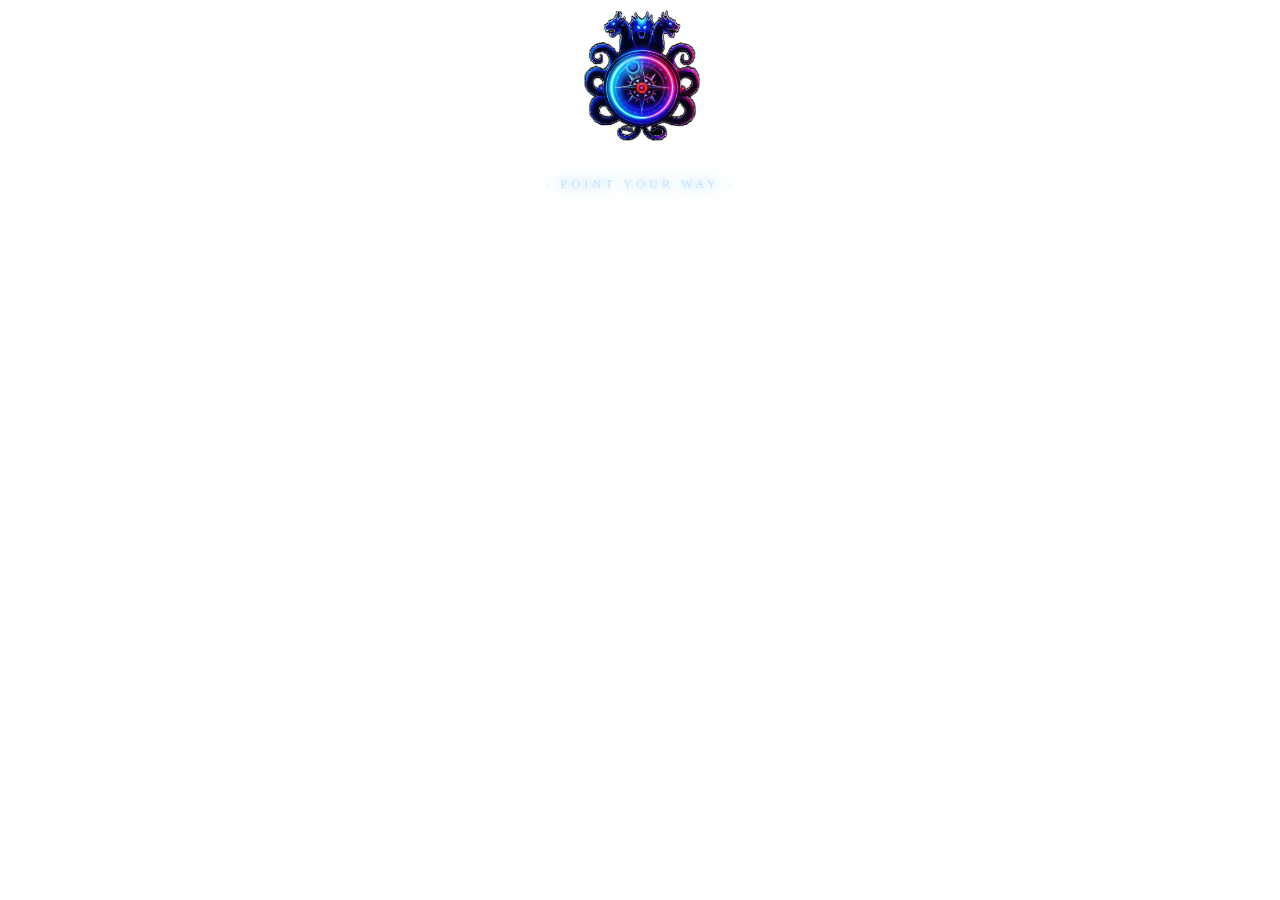
<file: logo.html>
<!DOCTYPE html>
<html lang="en">
<head>
<meta charset="UTF-8">
<meta name="viewport" content="width=device-width, initial-scale=1.0">
<title>Hydra Compass</title>
<style>
  @import url('https://fonts.googleapis.com/css2?family=Cinzel:wght@400;700&display=swap');
  *,*::before,*::after{margin:0;padding:0;box-sizing:border-box}

 body {
  margin: 0;
  background: transparent !important;
  overflow: hidden;
  display: flex;
  align-items: center;
  justify-content: center;


  }

  .scene {
  position: relative;
  width: 148px;
  height: 148px;
  z-index: 2;
}

.bg-image {
  position: absolute;
  inset: 0;
  width: 100%;
  height: 100%;
  object-fit: contain;
  object-position: center;
  pointer-events: none;
  user-select: none;
  display: block;
  z-index: 1;
}

.overlay-svg,
.orb,
.direction-label,
.hint {
  z-index: 2;
}

  .orb{animation:orbPulse 1.2s ease-in-out infinite alternate}
  @keyframes orbPulse{
    from{filter:drop-shadow(0 0 4px #f40) drop-shadow(0 0 10px #f40)}
    to  {filter:drop-shadow(0 0 9px #f60) drop-shadow(0 0 26px #f20)}
  }

  .cursor {
    position:fixed;width:14px;height:14px;
    border:2px solid rgba(80,200,255,.85);
    border-radius:50%;pointer-events:none;
    z-index:9999;transform:translate(-50%,-50%);
    box-shadow:0 0 8px #4af,0 0 16px #4af;
  }
  .cursor::after{
    content:'';position:absolute;inset:2px;
    background:rgba(80,200,255,.35);border-radius:50%;
  }

  .direction-label {
    position:absolute;bottom:-44px;left:50%;
    transform:translateX(-50%);
    color:rgba(180,220,255,.8);
    font-size:12px;letter-spacing:.35em;text-transform:uppercase;
    pointer-events:none;
    text-shadow:0 0 12px rgba(80,180,255,.9);
    white-space:nowrap;
  }
  .hint {
    position:absolute;top:-38px;left:50%;
    transform:translateX(-50%);
    color:rgba(120,180,255,.55);font-size:10px;letter-spacing:.5em;
    pointer-events:none;
    text-shadow:0 0 10px rgba(80,150,255,.6);
    white-space:nowrap;
  }
</style>
</head>
<body>
<div class="cursor" id="cursor"></div>
<div class="scene">
  <div class="hint">HYDRA COMPASS · MOVE YOUR CURSOR</div>

  <!-- Original image, tightly cropped -->
<img class="bg-image" src="assets/logo-clean.png">
  <!-- SVG needle overlay - all geometry anchored to (298,354) -->
  <svg class="overlay-svg" viewBox="0 0 600 600" xmlns="http://www.w3.org/2000/svg">
    <defs>
      <linearGradient id="gN" x1="0%" y1="100%" x2="0%" y2="0%">
        <stop offset="0%" stop-color="#990000"/>
        <stop offset="40%" stop-color="#ee2200"/>
        <stop offset="100%" stop-color="#ff5533"/>
      </linearGradient>
      <linearGradient id="gS" x1="0%" y1="0%" x2="0%" y2="100%">
        <stop offset="0%" stop-color="#b0ccff"/>
        <stop offset="100%" stop-color="#ffffff"/>
      </linearGradient>
      <radialGradient id="gOrb" cx="38%" cy="32%" r="62%">
        <stop offset="0%" stop-color="#ffaa66"/>
        <stop offset="40%" stop-color="#ff3300"/>
        <stop offset="100%" stop-color="#660000"/>
      </radialGradient>
      <filter id="fNeedle" x="-100%" y="-100%" width="300%" height="300%">
        <feGaussianBlur stdDeviation="2.5" result="bl"/>
        <feMerge><feMergeNode in="bl"/><feMergeNode in="SourceGraphic"/></feMerge>
      </filter>
      <filter id="fOrb" x="-120%" y="-120%" width="340%" height="340%">
        <feGaussianBlur stdDeviation="6" result="bl"/>
        <feMerge><feMergeNode in="bl"/><feMergeNode in="SourceGraphic"/></feMerge>
      </filter>
    </defs>

    <!--
      ALL needle geometry defined with center=298,354.
      rotate(deg,298,354) spins EXACTLY around the orb.
      North tip: (298, 228)
      South tip: (298, 480)
      East  tip: (424, 354)
      West  tip: (172, 354)
    -->
    <g id="needle-group" filter="url(#fNeedle)">
      <!-- North blade -->
      <polygon points="298,228  292,354  298,340  304,354"
               fill="url(#gN)"/>
      <!-- South blade -->
      <polygon points="298,480  292,354  298,368  304,354"
               fill="url(#gS)" opacity=".85"/>
      <!-- East tick -->
      <polygon points="424,354  298,350  314,354  298,358"
               fill="rgba(160,200,255,.4)"/>
      <!-- West tick -->
      <polygon points="172,354  298,350  282,354  298,358"
               fill="rgba(160,200,255,.3)"/>
    </g>

    <!-- Orb pinned to center, never rotates -->
    <g class="orb" filter="url(#fOrb)">
      <circle cx="298" cy="354" r="13" fill="url(#gOrb)"/>
      <circle cx="298" cy="354" r="7"  fill="rgba(255,80,30,.8)"/>
      <circle cx="298" cy="354" r="3.5" fill="#fff" opacity=".95"/>
      <circle cx="295" cy="351" r="1.6" fill="rgba(255,255,255,.5)"/>
    </g>
  </svg>

  <div class="direction-label" id="dir-label">· POINT YOUR WAY ·</div>
</div>

<script>
const needle = document.getElementById('needle-group');
const cursor = document.getElementById('cursor');
const label  = document.getElementById('dir-label');
const scene  = document.querySelector('.scene');

// Compass center as ratio of scene
const CX_R = 298 / 600;
const CY_R = 354 / 600;
// SVG pivot (must match polygon geometry above)
const SVG_CX = 298;
const SVG_CY = 354;

const DIRS = ['N','NNE','NE','ENE','E','ESE','SE','SSE',
              'S','SSW','SW','WSW','W','WNW','NW','NNW'];

let targetAngle = 0, currentAngle = 0;

function getCenter() {
  const rc = scene.getBoundingClientRect();
  return { x: rc.left + rc.width*CX_R, y: rc.top + rc.height*CY_R };
}

function lerpAngle(a,b,t) {
  return a + (((b-a+540)%360)-180)*t;
}

(function tick(){
  currentAngle = lerpAngle(currentAngle, targetAngle, 0.10);
  needle.setAttribute('transform',`rotate(${currentAngle},${SVG_CX},${SVG_CY})`);
  requestAnimationFrame(tick);
})();

function onMove(cx,cy){
  cursor.style.left = cx+'px';
  cursor.style.top  = cy+'px';
  const c = getCenter();
  const angle = Math.atan2(cx-c.x, -(cy-c.y)) * 180/Math.PI;
  targetAngle = angle;
  const norm = ((angle%360)+360)%360;
  label.textContent = `· ${DIRS[Math.round(norm/22.5)%16]} · ${Math.round(norm)}° ·`;
}

document.addEventListener('mousemove', e => onMove(e.clientX, e.clientY));
document.addEventListener('touchmove', e=>{
  e.preventDefault();
  onMove(e.touches[0].clientX, e.touches[0].clientY);
},{passive:false});

let isIdle=true, idleAngle=0, idleTimer;
document.addEventListener('mousemove',()=>{
  isIdle=false; clearTimeout(idleTimer);
  idleTimer=setTimeout(()=>isIdle=true, 3500);
});
(function idleTick(){
  if(isIdle){ idleAngle+=0.25; targetAngle=idleAngle; label.textContent='· POINT YOUR WAY ·'; }
  requestAnimationFrame(idleTick);
})();
</script>
</body>
</html>
</file>
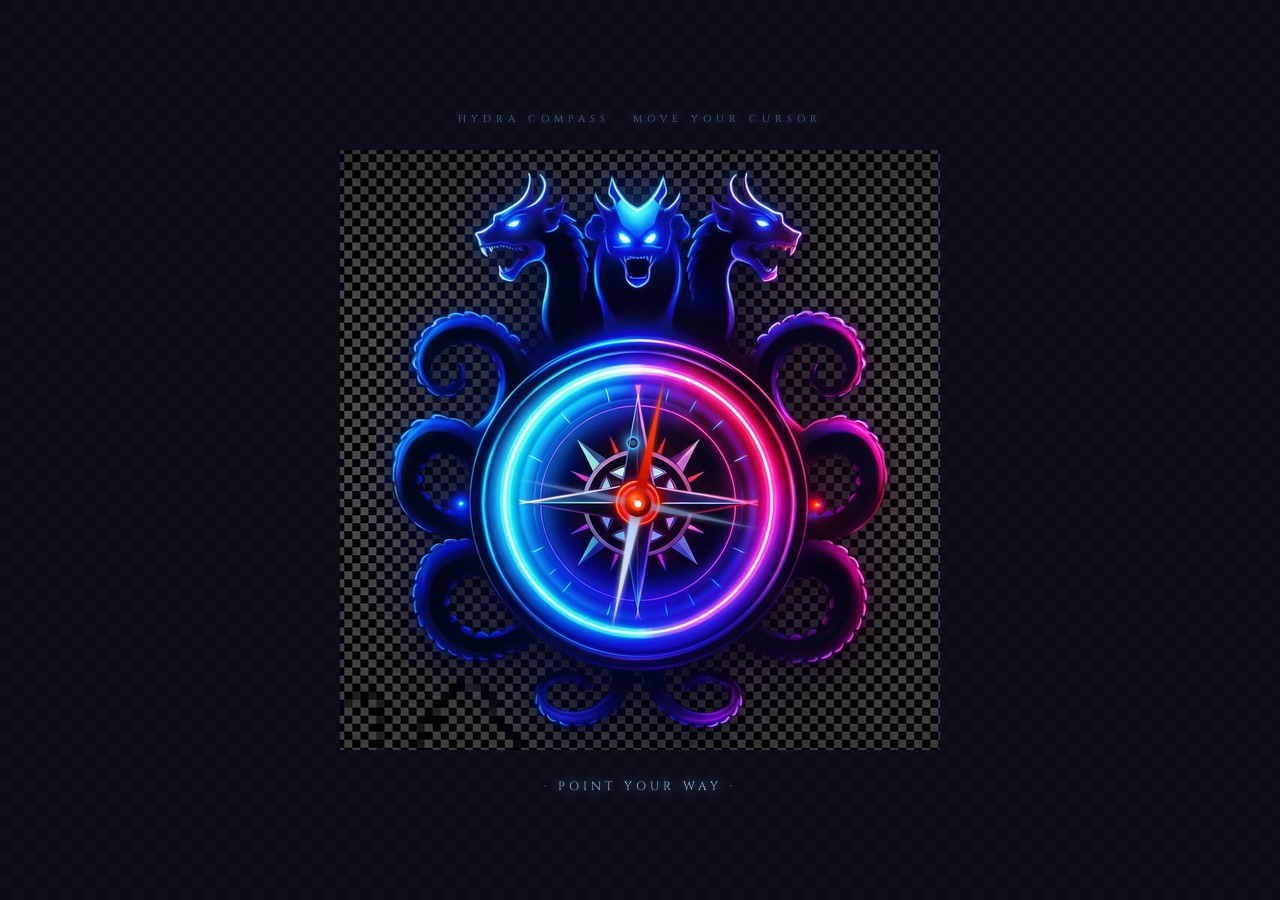
<file: logow.html>
<!DOCTYPE html>
<html lang="en">
<head>
<meta charset="UTF-8">
<meta name="viewport" content="width=device-width, initial-scale=1.0">
<title>Hydra Compass</title>
<style>
  @import url('https://fonts.googleapis.com/css2?family=Cinzel:wght@400;700&display=swap');
  *,*::before,*::after{margin:0;padding:0;box-sizing:border-box}

  body {
    background:#0a0a14;
    min-height:100vh;
    display:flex;
    flex-direction:column;
    align-items:center;
    justify-content:center;
    overflow:hidden;
    font-family:'Cinzel',serif;
    cursor:none;
  }
  body::before {
    content:'';position:fixed;inset:0;
    background-image:
      linear-gradient(45deg,#0f0f1a 25%,transparent 25%),
      linear-gradient(-45deg,#0f0f1a 25%,transparent 25%),
      linear-gradient(45deg,transparent 75%,#0f0f1a 75%),
      linear-gradient(-45deg,transparent 75%,#0f0f1a 75%);
    background-size:24px 24px;
    background-position:0 0,0 12px,12px -12px,-12px 0;
    background-color:#0c0c18;
    z-index:0;
  }

  .scene {
    position:relative;
    width:600px; height:600px;
    z-index:2;
  }
  .bg-image {
    position:absolute;inset:0;
    width:100%;height:100%;
    object-fit:contain;
    pointer-events:none;user-select:none;
    display:block;
  }
  .overlay-svg {
    position:absolute;inset:0;
    width:100%;height:100%;
    pointer-events:none;
  }

  .orb{animation:orbPulse 1.2s ease-in-out infinite alternate}
  @keyframes orbPulse{
    from{filter:drop-shadow(0 0 4px #f40) drop-shadow(0 0 10px #f40)}
    to  {filter:drop-shadow(0 0 9px #f60) drop-shadow(0 0 26px #f20)}
  }

  .cursor {
    position:fixed;width:14px;height:14px;
    border:2px solid rgba(80,200,255,.85);
    border-radius:50%;pointer-events:none;
    z-index:9999;transform:translate(-50%,-50%);
    box-shadow:0 0 8px #4af,0 0 16px #4af;
  }
  .cursor::after{
    content:'';position:absolute;inset:2px;
    background:rgba(80,200,255,.35);border-radius:50%;
  }

  .direction-label {
    position:absolute;bottom:-44px;left:50%;
    transform:translateX(-50%);
    color:rgba(180,220,255,.8);
    font-size:12px;letter-spacing:.35em;text-transform:uppercase;
    pointer-events:none;
    text-shadow:0 0 12px rgba(80,180,255,.9);
    white-space:nowrap;
  }
  .hint {
    position:absolute;top:-38px;left:50%;
    transform:translateX(-50%);
    color:rgba(120,180,255,.55);font-size:10px;letter-spacing:.5em;
    pointer-events:none;
    text-shadow:0 0 10px rgba(80,150,255,.6);
    white-space:nowrap;
  }
</style>
</head>
<body>
<div class="cursor" id="cursor"></div>
<div class="scene">
  <div class="hint">HYDRA COMPASS · MOVE YOUR CURSOR</div>

  <!-- Original image, tightly cropped -->
  <img class="bg-image" src="[data-uri]" alt="Hydra Compass"/>

  <!-- SVG needle overlay - all geometry anchored to (298,354) -->
  <svg class="overlay-svg" viewBox="0 0 600 600" xmlns="http://www.w3.org/2000/svg">
    <defs>
      <linearGradient id="gN" x1="0%" y1="100%" x2="0%" y2="0%">
        <stop offset="0%" stop-color="#990000"/>
        <stop offset="40%" stop-color="#ee2200"/>
        <stop offset="100%" stop-color="#ff5533"/>
      </linearGradient>
      <linearGradient id="gS" x1="0%" y1="0%" x2="0%" y2="100%">
        <stop offset="0%" stop-color="#b0ccff"/>
        <stop offset="100%" stop-color="#ffffff"/>
      </linearGradient>
      <radialGradient id="gOrb" cx="38%" cy="32%" r="62%">
        <stop offset="0%" stop-color="#ffaa66"/>
        <stop offset="40%" stop-color="#ff3300"/>
        <stop offset="100%" stop-color="#660000"/>
      </radialGradient>
      <filter id="fNeedle" x="-100%" y="-100%" width="300%" height="300%">
        <feGaussianBlur stdDeviation="2.5" result="bl"/>
        <feMerge><feMergeNode in="bl"/><feMergeNode in="SourceGraphic"/></feMerge>
      </filter>
      <filter id="fOrb" x="-120%" y="-120%" width="340%" height="340%">
        <feGaussianBlur stdDeviation="6" result="bl"/>
        <feMerge><feMergeNode in="bl"/><feMergeNode in="SourceGraphic"/></feMerge>
      </filter>
    </defs>

    <!--
      ALL needle geometry defined with center=298,354.
      rotate(deg,298,354) spins EXACTLY around the orb.
      North tip: (298, 228)
      South tip: (298, 480)
      East  tip: (424, 354)
      West  tip: (172, 354)
    -->
    <g id="needle-group" filter="url(#fNeedle)">
      <!-- North blade -->
      <polygon points="298,228  292,354  298,340  304,354"
               fill="url(#gN)"/>
      <!-- South blade -->
      <polygon points="298,480  292,354  298,368  304,354"
               fill="url(#gS)" opacity=".85"/>
      <!-- East tick -->
      <polygon points="424,354  298,350  314,354  298,358"
               fill="rgba(160,200,255,.4)"/>
      <!-- West tick -->
      <polygon points="172,354  298,350  282,354  298,358"
               fill="rgba(160,200,255,.3)"/>
    </g>

    <!-- Orb pinned to center, never rotates -->
    <g class="orb" filter="url(#fOrb)">
      <circle cx="298" cy="354" r="13" fill="url(#gOrb)"/>
      <circle cx="298" cy="354" r="7"  fill="rgba(255,80,30,.8)"/>
      <circle cx="298" cy="354" r="3.5" fill="#fff" opacity=".95"/>
      <circle cx="295" cy="351" r="1.6" fill="rgba(255,255,255,.5)"/>
    </g>
  </svg>

  <div class="direction-label" id="dir-label">· POINT YOUR WAY ·</div>
</div>

<script>
const needle = document.getElementById('needle-group');
const cursor = document.getElementById('cursor');
const label  = document.getElementById('dir-label');
const scene  = document.querySelector('.scene');

// Compass center as ratio of scene
const CX_R = 298 / 600;
const CY_R = 354 / 600;
// SVG pivot (must match polygon geometry above)
const SVG_CX = 298;
const SVG_CY = 354;

const DIRS = ['N','NNE','NE','ENE','E','ESE','SE','SSE',
              'S','SSW','SW','WSW','W','WNW','NW','NNW'];

let targetAngle = 0, currentAngle = 0;

function getCenter() {
  const rc = scene.getBoundingClientRect();
  return { x: rc.left + rc.width*CX_R, y: rc.top + rc.height*CY_R };
}

function lerpAngle(a,b,t) {
  return a + (((b-a+540)%360)-180)*t;
}

(function tick(){
  currentAngle = lerpAngle(currentAngle, targetAngle, 0.10);
  needle.setAttribute('transform',`rotate(${currentAngle},${SVG_CX},${SVG_CY})`);
  requestAnimationFrame(tick);
})();

function onMove(cx,cy){
  cursor.style.left = cx+'px';
  cursor.style.top  = cy+'px';
  const c = getCenter();
  const angle = Math.atan2(cx-c.x, -(cy-c.y)) * 180/Math.PI;
  targetAngle = angle;
  const norm = ((angle%360)+360)%360;
  label.textContent = `· ${DIRS[Math.round(norm/22.5)%16]} · ${Math.round(norm)}° ·`;
}

document.addEventListener('mousemove', e => onMove(e.clientX, e.clientY));
document.addEventListener('touchmove', e=>{
  e.preventDefault();
  onMove(e.touches[0].clientX, e.touches[0].clientY);
},{passive:false});

let isIdle=true, idleAngle=0, idleTimer;
document.addEventListener('mousemove',()=>{
  isIdle=false; clearTimeout(idleTimer);
  idleTimer=setTimeout(()=>isIdle=true, 3500);
});
(function idleTick(){
  if(isIdle){ idleAngle+=0.25; targetAngle=idleAngle; label.textContent='· POINT YOUR WAY ·'; }
  requestAnimationFrame(idleTick);
})();
</script>
</body>
</html>
</file>
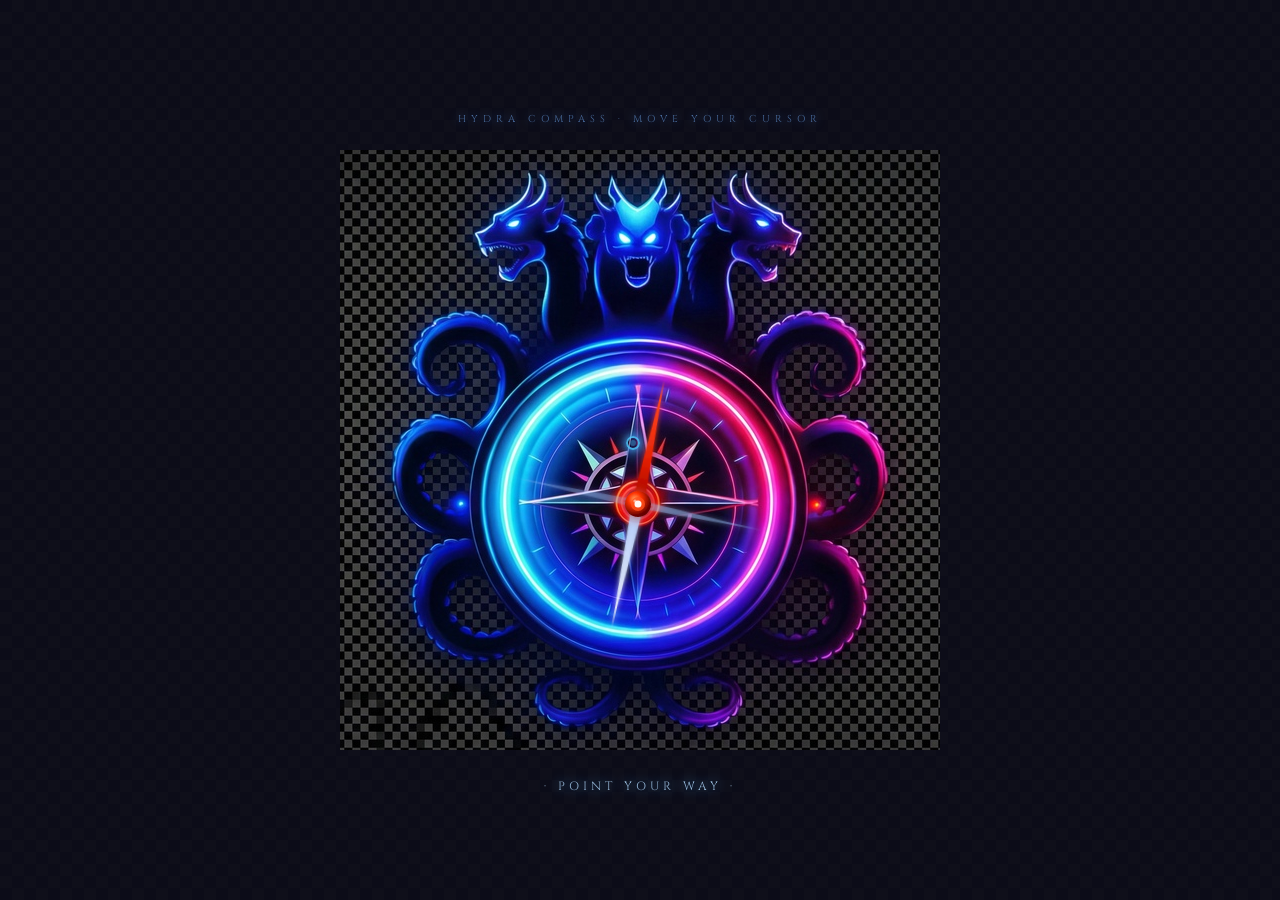
<file: images/logo.html>
<!DOCTYPE html>
<html lang="en">
<head>
<meta charset="UTF-8">
<meta name="viewport" content="width=device-width, initial-scale=1.0">
<title>Hydra Compass</title>
<style>
  @import url('https://fonts.googleapis.com/css2?family=Cinzel:wght@400;700&display=swap');
  *,*::before,*::after{margin:0;padding:0;box-sizing:border-box}

  body {
    background:#0a0a14;
    min-height:100vh;
    display:flex;
    flex-direction:column;
    align-items:center;
    justify-content:center;
    overflow:hidden;
    font-family:'Cinzel',serif;
    cursor:none;
  }
  body::before {
    content:'';position:fixed;inset:0;
    background-image:
      linear-gradient(45deg,#0f0f1a 25%,transparent 25%),
      linear-gradient(-45deg,#0f0f1a 25%,transparent 25%),
      linear-gradient(45deg,transparent 75%,#0f0f1a 75%),
      linear-gradient(-45deg,transparent 75%,#0f0f1a 75%);
    background-size:24px 24px;
    background-position:0 0,0 12px,12px -12px,-12px 0;
    background-color:#0c0c18;
    z-index:0;
  }

  .scene {
    position:relative;
    width:600px; height:600px;
    z-index:2;
  }
  .bg-image {
    position:absolute;inset:0;
    width:100%;height:100%;
    object-fit:contain;
    pointer-events:none;user-select:none;
    display:block;
  }
  .overlay-svg {
    position:absolute;inset:0;
    width:100%;height:100%;
    pointer-events:none;
  }

  .orb{animation:orbPulse 1.2s ease-in-out infinite alternate}
  @keyframes orbPulse{
    from{filter:drop-shadow(0 0 4px #f40) drop-shadow(0 0 10px #f40)}
    to  {filter:drop-shadow(0 0 9px #f60) drop-shadow(0 0 26px #f20)}
  }

  .cursor {
    position:fixed;width:14px;height:14px;
    border:2px solid rgba(80,200,255,.85);
    border-radius:50%;pointer-events:none;
    z-index:9999;transform:translate(-50%,-50%);
    box-shadow:0 0 8px #4af,0 0 16px #4af;
  }
  .cursor::after{
    content:'';position:absolute;inset:2px;
    background:rgba(80,200,255,.35);border-radius:50%;
  }

  .direction-label {
    position:absolute;bottom:-44px;left:50%;
    transform:translateX(-50%);
    color:rgba(180,220,255,.8);
    font-size:12px;letter-spacing:.35em;text-transform:uppercase;
    pointer-events:none;
    text-shadow:0 0 12px rgba(80,180,255,.9);
    white-space:nowrap;
  }
  .hint {
    position:absolute;top:-38px;left:50%;
    transform:translateX(-50%);
    color:rgba(120,180,255,.55);font-size:10px;letter-spacing:.5em;
    pointer-events:none;
    text-shadow:0 0 10px rgba(80,150,255,.6);
    white-space:nowrap;
  }
</style>
</head>
<body>
<div class="cursor" id="cursor"></div>
<div class="scene">
  <div class="hint">HYDRA COMPASS · MOVE YOUR CURSOR</div>

  <!-- Original image, tightly cropped -->
  <img class="bg-image" src="[data-uri]" alt="Hydra Compass"/>

  <!-- SVG needle overlay - all geometry anchored to (298,354) -->
  <svg class="overlay-svg" viewBox="0 0 600 600" xmlns="http://www.w3.org/2000/svg">
    <defs>
      <linearGradient id="gN" x1="0%" y1="100%" x2="0%" y2="0%">
        <stop offset="0%" stop-color="#990000"/>
        <stop offset="40%" stop-color="#ee2200"/>
        <stop offset="100%" stop-color="#ff5533"/>
      </linearGradient>
      <linearGradient id="gS" x1="0%" y1="0%" x2="0%" y2="100%">
        <stop offset="0%" stop-color="#b0ccff"/>
        <stop offset="100%" stop-color="#ffffff"/>
      </linearGradient>
      <radialGradient id="gOrb" cx="38%" cy="32%" r="62%">
        <stop offset="0%" stop-color="#ffaa66"/>
        <stop offset="40%" stop-color="#ff3300"/>
        <stop offset="100%" stop-color="#660000"/>
      </radialGradient>
      <filter id="fNeedle" x="-100%" y="-100%" width="300%" height="300%">
        <feGaussianBlur stdDeviation="2.5" result="bl"/>
        <feMerge><feMergeNode in="bl"/><feMergeNode in="SourceGraphic"/></feMerge>
      </filter>
      <filter id="fOrb" x="-120%" y="-120%" width="340%" height="340%">
        <feGaussianBlur stdDeviation="6" result="bl"/>
        <feMerge><feMergeNode in="bl"/><feMergeNode in="SourceGraphic"/></feMerge>
      </filter>
    </defs>

    <!--
      ALL needle geometry defined with center=298,354.
      rotate(deg,298,354) spins EXACTLY around the orb.
      North tip: (298, 228)
      South tip: (298, 480)
      East  tip: (424, 354)
      West  tip: (172, 354)
    -->
    <g id="needle-group" filter="url(#fNeedle)">
      <!-- North blade -->
      <polygon points="298,228  292,354  298,340  304,354"
               fill="url(#gN)"/>
      <!-- South blade -->
      <polygon points="298,480  292,354  298,368  304,354"
               fill="url(#gS)" opacity=".85"/>
      <!-- East tick -->
      <polygon points="424,354  298,350  314,354  298,358"
               fill="rgba(160,200,255,.4)"/>
      <!-- West tick -->
      <polygon points="172,354  298,350  282,354  298,358"
               fill="rgba(160,200,255,.3)"/>
    </g>

    <!-- Orb pinned to center, never rotates -->
    <g class="orb" filter="url(#fOrb)">
      <circle cx="298" cy="354" r="13" fill="url(#gOrb)"/>
      <circle cx="298" cy="354" r="7"  fill="rgba(255,80,30,.8)"/>
      <circle cx="298" cy="354" r="3.5" fill="#fff" opacity=".95"/>
      <circle cx="295" cy="351" r="1.6" fill="rgba(255,255,255,.5)"/>
    </g>
  </svg>

  <div class="direction-label" id="dir-label">· POINT YOUR WAY ·</div>
</div>

<script>
const needle = document.getElementById('needle-group');
const cursor = document.getElementById('cursor');
const label  = document.getElementById('dir-label');
const scene  = document.querySelector('.scene');

// Compass center as ratio of scene
const CX_R = 298 / 600;
const CY_R = 354 / 600;
// SVG pivot (must match polygon geometry above)
const SVG_CX = 298;
const SVG_CY = 354;

const DIRS = ['N','NNE','NE','ENE','E','ESE','SE','SSE',
              'S','SSW','SW','WSW','W','WNW','NW','NNW'];

let targetAngle = 0, currentAngle = 0;

function getCenter() {
  const rc = scene.getBoundingClientRect();
  return { x: rc.left + rc.width*CX_R, y: rc.top + rc.height*CY_R };
}

function lerpAngle(a,b,t) {
  return a + (((b-a+540)%360)-180)*t;
}

(function tick(){
  currentAngle = lerpAngle(currentAngle, targetAngle, 0.10);
  needle.setAttribute('transform',`rotate(${currentAngle},${SVG_CX},${SVG_CY})`);
  requestAnimationFrame(tick);
})();

function onMove(cx,cy){
  cursor.style.left = cx+'px';
  cursor.style.top  = cy+'px';
  const c = getCenter();
  const angle = Math.atan2(cx-c.x, -(cy-c.y)) * 180/Math.PI;
  targetAngle = angle;
  const norm = ((angle%360)+360)%360;
  label.textContent = `· ${DIRS[Math.round(norm/22.5)%16]} · ${Math.round(norm)}° ·`;
}

document.addEventListener('mousemove', e => onMove(e.clientX, e.clientY));
document.addEventListener('touchmove', e=>{
  e.preventDefault();
  onMove(e.touches[0].clientX, e.touches[0].clientY);
},{passive:false});

let isIdle=true, idleAngle=0, idleTimer;
document.addEventListener('mousemove',()=>{
  isIdle=false; clearTimeout(idleTimer);
  idleTimer=setTimeout(()=>isIdle=true, 3500);
});
(function idleTick(){
  if(isIdle){ idleAngle+=0.25; targetAngle=idleAngle; label.textContent='· POINT YOUR WAY ·'; }
  requestAnimationFrame(idleTick);
})();
</script>
</body>
</html>
</file>
